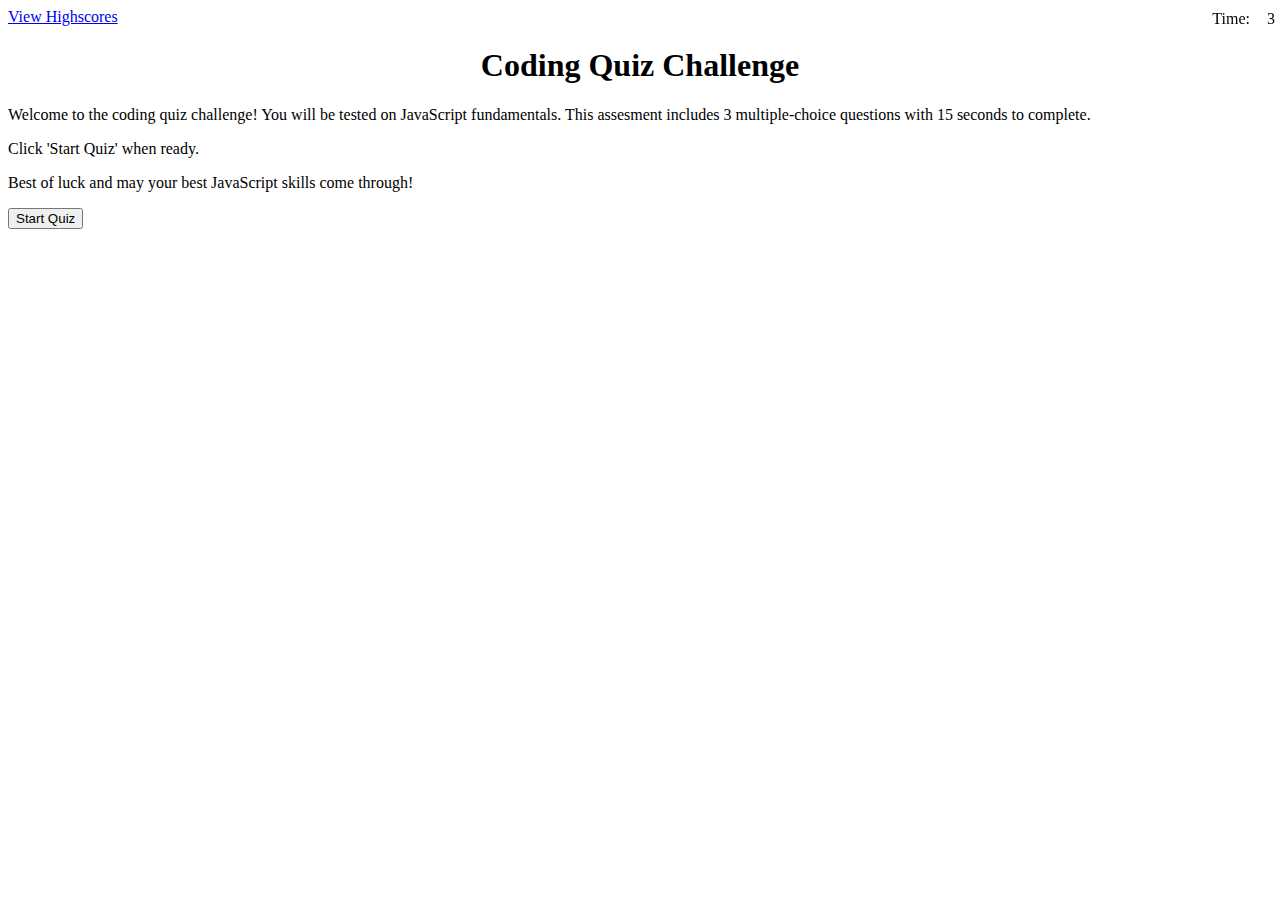
<file: index.html>
<!DOCTYPE html>
<html lang="en">

<head>
    <meta charset="UTF-8">
    <meta name="viewport" content="width=device-width, initial-scale=1.0">
    <title>Coding Quiz Challenge</title>
    <link href="./assets/css/script.css" rel="stylesheet">
    <link href="https://cdn.jsdelivr.net/npm/bootstrap@5.0.0-beta3/dist/css/bootstrap.min.css" rel="stylesheet"
        integrity="sha384-eOJMYsd53ii+scO/bJGFsiCZc+5NDVN2yr8+0RDqr0Ql0h+rP48ckxlpbzKgwra6" crossorigin="anonymous">
    <script src="https://cdn.jsdelivr.net/npm/bootstrap@5.0.0-beta3/dist/js/bootstrap.bundle.min.js"
        integrity="sha384-JEW9xMcG8R+pH31jmWH6WWP0WintQrMb4s7ZOdauHnUtxwoG2vI5DkLtS3qm9Ekf"
        crossorigin="anonymous"></script>

</head>

<body>
    <nav class="nav">
        <a class="nav-link link-warning" aria-current="page" href="#">View Highscores</a>
        <a id="time">Time:</a>
        <span id="count">3</span>
    </nav>
    <div class="container-fluid" id="main">
        <h1>Coding Quiz Challenge</h1>
        <div class="row align-items-center">
            <div class="col-3"></div>
            <div class="col-6">
                <p>Welcome to the coding quiz challenge! You will be tested on JavaScript
                    fundamentals.
                    This assesment includes 3 multiple-choice questions with 15 seconds to complete.
                <p>Click 'Start Quiz' when ready.</p>
                <p>Best of luck and may your best JavaScript skills come through!</p>
                </p>
                <div class="d-grid gap-2 col-2 mx-auto">
                    <div class="col">
                        <button type="button" class="btn btn-warning" onclick="startTimer()">Start Quiz
                        </button>
                    </div>
                </div>
            </div>
        </div>
    </div>

    <div class="hide">
        <prompt id="question" value="questionAsked"></prompt>
        <div id="options">
            <div class="form-check">
                <input class="form-check-input" type="radio" name="flexRadioDefault" id="optionBubble">
                <div class="container">
                    <option class="form-check-label" for="flexRadioDefault1"></option>
                </div>
            </div>
            <div class="form-check">
                <input class="form-check-input" type="radio" name="flexRadioDefault" id="optionBubble">
                <option class="form-check-label" for="flexRadioDefault1"></option>

            </div>
            <div class="form-check">
                <input class="form-check-input" type="radio" name="flexRadioDefault" id="optionBubble">
                <option class="form-check-label" for="flexRadioDefault1"></option>

            </div>
            <div class="form-check">
                <input class="form-check-input" type="radio" name="flexRadioDefault" id="optionBubble">
                <option class="form-check-label" for="flexRadioDefault1"></option>

            </div>
        </div>
    </div>

    <script src="./assets/js/quiz.js"></script>
    <script src="./assets/js/question.js"></script>
</body>

</html>
</file>
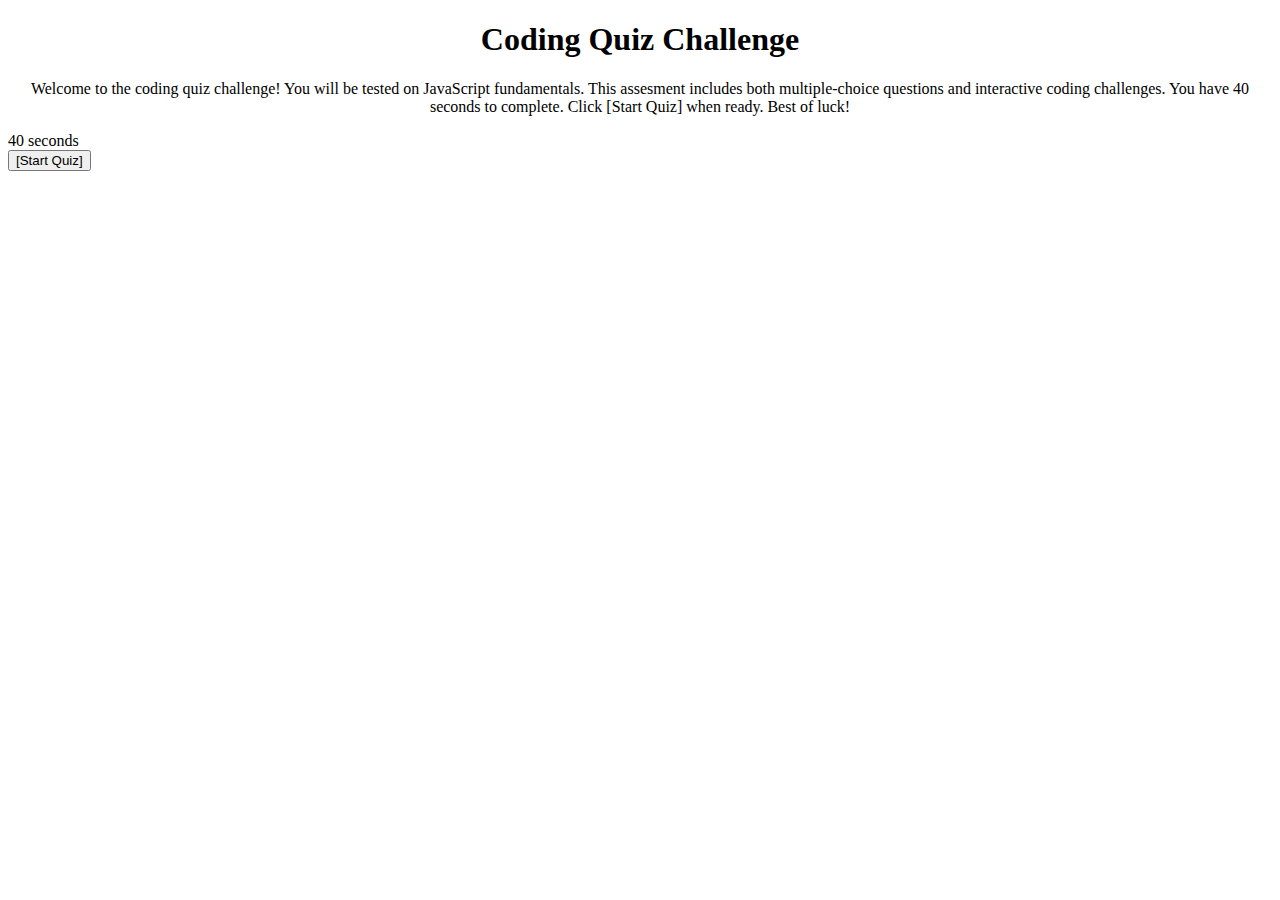
<file: 04-Homework/index.html>
<!DOCTYPE html>
<html lang="en">
<head>
    <meta charset="UTF-8">
    <meta name="viewport" content="width=device-width, initial-scale=1.0">
    <title>Coding Quiz Challenge</title>
    
</head>
<body>
    <h1 style="text-align:center">
        Coding Quiz Challenge 
    </h1>
    <p style= "text-align:center">Welcome to the coding quiz challenge! You will be tested on JavaScript fundamentals. 
        This assesment includes both multiple-choice questions and interactive coding challenges. 
        You have 40 seconds to complete. Click [Start Quiz] when ready. 
        Best of luck!
    </p>
    <span id="count">40</span> seconds
    <br>
    <button type = "button" onclick="start()">[Start Quiz]
    </button>
    

    <script src="timer.js"></script>
    <script src="quiz.js"></script>
    
</body>
</html>
</file>
<file: assets/css/script.css>
#time{
    position: fixed;
    top: 10px;
    right: 30px; 
}
#count{
    position: fixed;
    top: 10px;
    right: 5px; 
}

h1{
    text-align: center;
}

h3{
    text-align: center;
}

 .hide{
     display: none;
 }

 li{
     list-style-type: none;
 }
</file>
